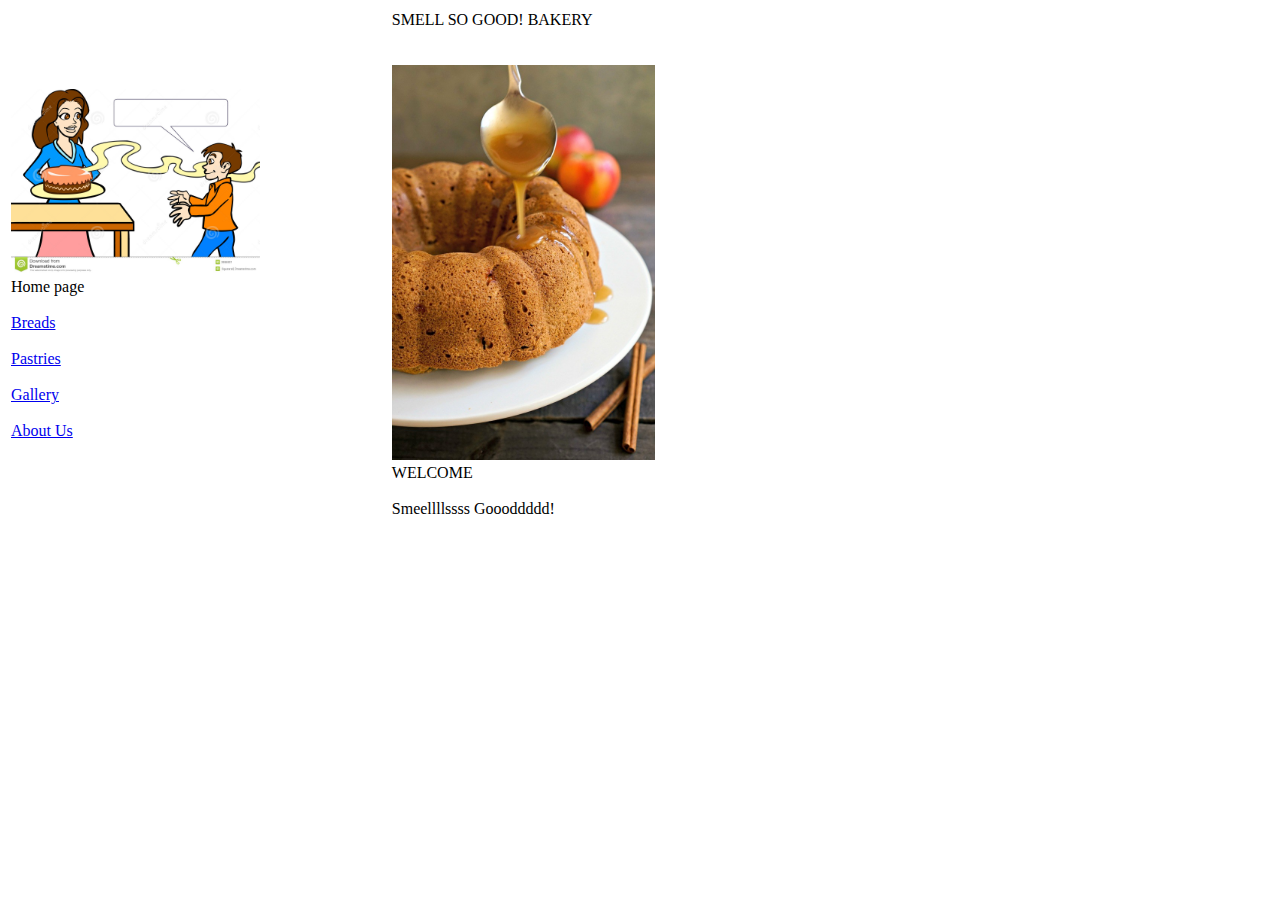
<file: index.html>
<!DOCTYPE html>

<html>

<head>
    <title> SMELL SO GOOD! BAKERY</title>

   
</head>
<body>

<table style="width:100%">
 
 <tr>
  
    <td style="width:20%">
        <img src = "images/clipart.jpg" style="width: 100%">
        Home page<br>
        <br>
        <a href ="breads.html">Breads</a><br>
        <br>
        <a href ="pastries.html">Pastries</a><br>
        <br>
        <a href ="gallery.html">Gallery</a><br>
        <br>
        <a href ="about-us.html">About Us</a><br>
    </td>

 <td style="width:10%"></td>

    <td style="width:80%">SMELL SO GOOD! BAKERY<br>
        <br>
        <br>
        <img src = "images/healthy-apple-bundt-cake.jpg" style="width: 30%"><br>
        WELCOME<br>
        <br>
        Smeellllssss Goooddddd!

       
        </td>
   
  </tr>
</table>

</body>
</html>
</file>
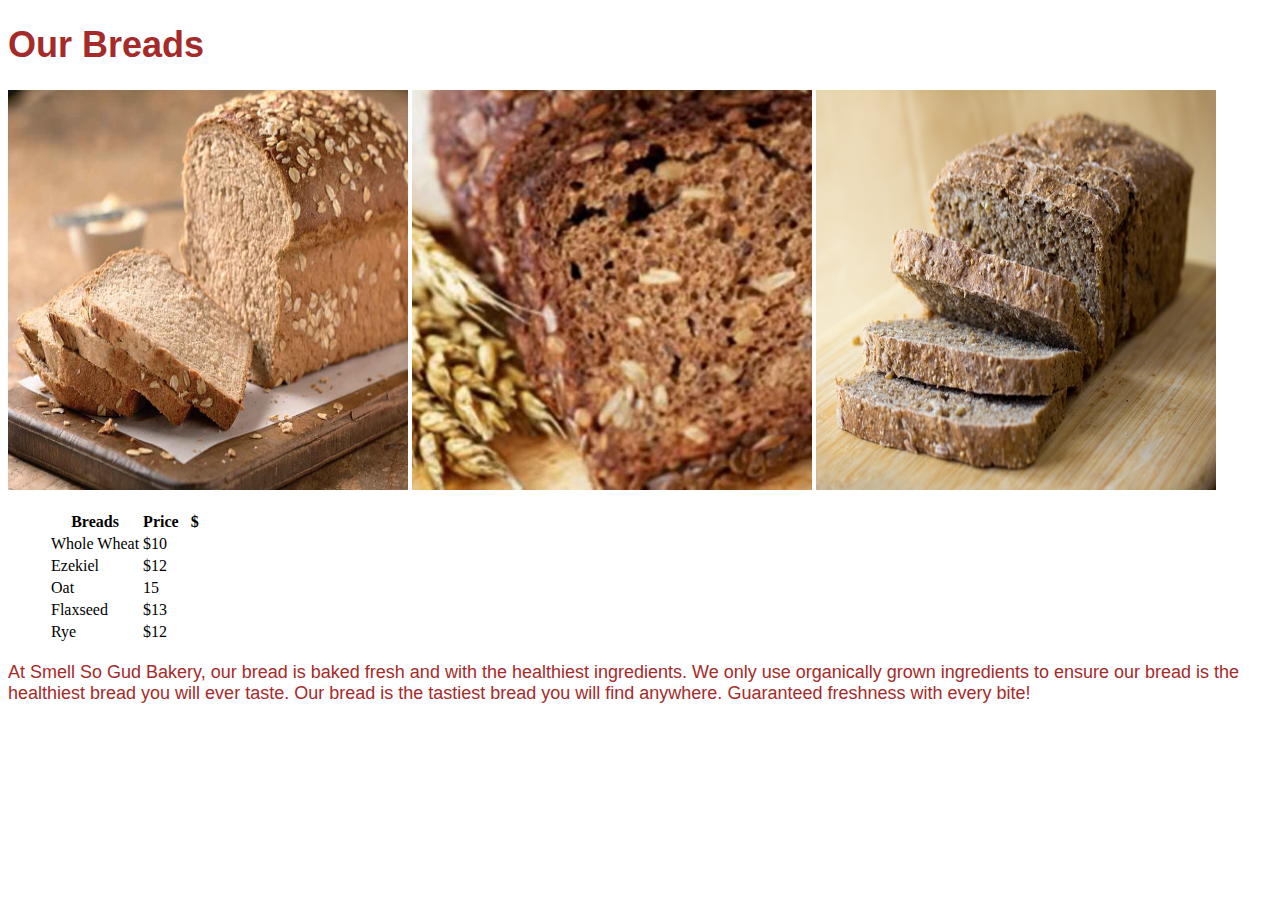
<file: breads.html>
<!DOCTYPE html>
<html>
 <head>
     <link rel="stylesheet" href="css/breads.css">
    <title>Breads</title>
  </head>
<body>
    <header>
    <h1>Our Breads</h1> 
    <img src="images/oat_bread.jpg" alt="Oat Bread">
     <img src="images/ezekiel_bread.jpg" alt="Ezekiel Bread">
     <img src="images/whole_Wheat_Bread.jpg" alt="Whole Wheat Bread">
    </header>
<ul>
<table>
    <tr>
        <th>Breads</th>
        <th>Price &nbsp;&nbsp;$</th>
    </tr>
    <tr>
        <td>Whole Wheat</td>
        <td>$10</td>
    </tr>
    <tr>
        <td>Ezekiel</td>
        <td>$12</td>
    </tr>
    <tr>
        <td>Oat</td>
        <td>15</td>
    </tr>
    <tr>
        <td>Flaxseed</td>
        <td>$13</td>
    </tr>
    <tr>
        <td>Rye</td>
        <td>$12</td>
    </tr>
</table>
</ul>
<p> At Smell So Gud Bakery, our bread is baked fresh and with the healthiest ingredients. We only use organically grown ingredients to ensure our bread is the healthiest bread you will ever taste. Our bread is the tastiest bread you will find anywhere. Guaranteed freshness with every bite! </p>
</body>
</html>
</file>
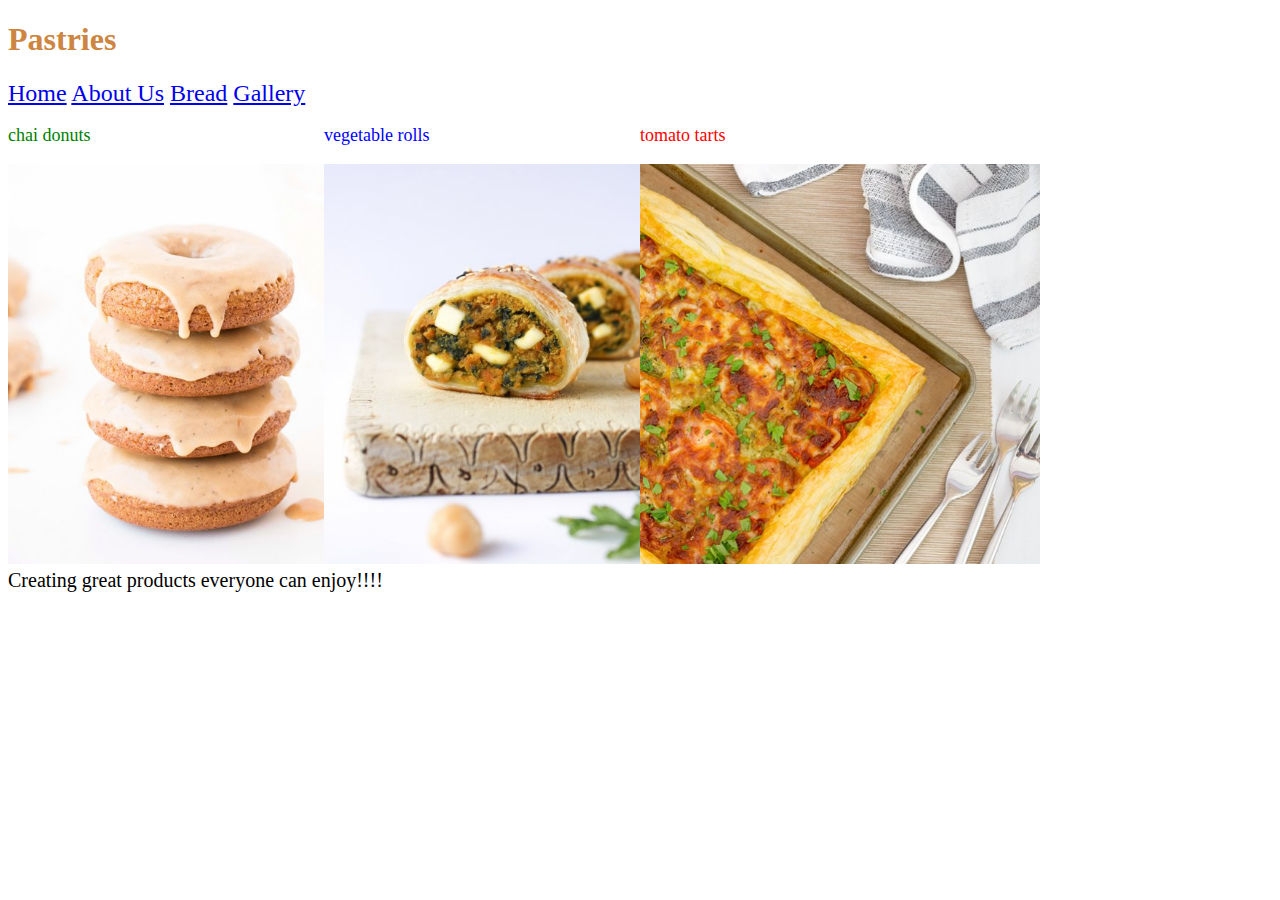
<file: pastries.html>
<!DOCTYPE html>
<html>
	<head>
		<title>Smell So Good Bakery!</title>
		<link rel="stylesheet" href="css/pastries.css">
	</head>
	<body>
		<header>
			<h1 align="left">Pastries</h1>
			<nav>

				<a href="index.html">Home</a>
				<a href="about_us.html">About Us</a>
				<a href="bread.html">Bread</a>
				<a href="gallery.html">Gallery</a>

			</nav>
		</header>

		<section id ="leftcolumn">
			<p>chai donuts</p>
			<img src="images/donut.jpg" height="400" width="400" >
		</section>
		
		<section id ="middlecolumn">
			<p class="blue-paragraph">vegetable rolls</p>
			<img src="images/veg_roll.jpg" height="400" width="400" >
		</section>

		<section id ="rightcolumn">
			<p class="red-paragraph">tomato tarts</p>
			<img src="images/tomato_tart.jpg" height="400" width="400" >
		</section>

	
		<footer>Creating great products everyone can enjoy!!!!</footer>

	</body>
</html>
</file>
<file: css/breads.css>
h1 {
    color: brown;
    font-size: 36px;
    font-family: Helvetica;
}
li {
    color: brown
        }
p {
    color: brown;
    font-size: 18px;
    font-family: Helvetica;
}
img {
    width:400px;
    height:400px;
}
</file>
<file: css/pastries.css>
p{color :green;}

.red-paragraph{color:red;}

.blue-paragraph{color:blue;}

nav{font-size:24px;}

h1 {color:peru;}

#leftcolumn {
    float: left;
    width:25%;
    font-size:18px
 }
 
 #middlecolumn {
    float: left;
    width:25%;
    font-size:18px
 }
 
 #rightcolumn {
    float: left;
    width: 25%;
    font-size:18px
 }

 footer {
    clear:both;
    font-size:20px; 
    }
</file>
